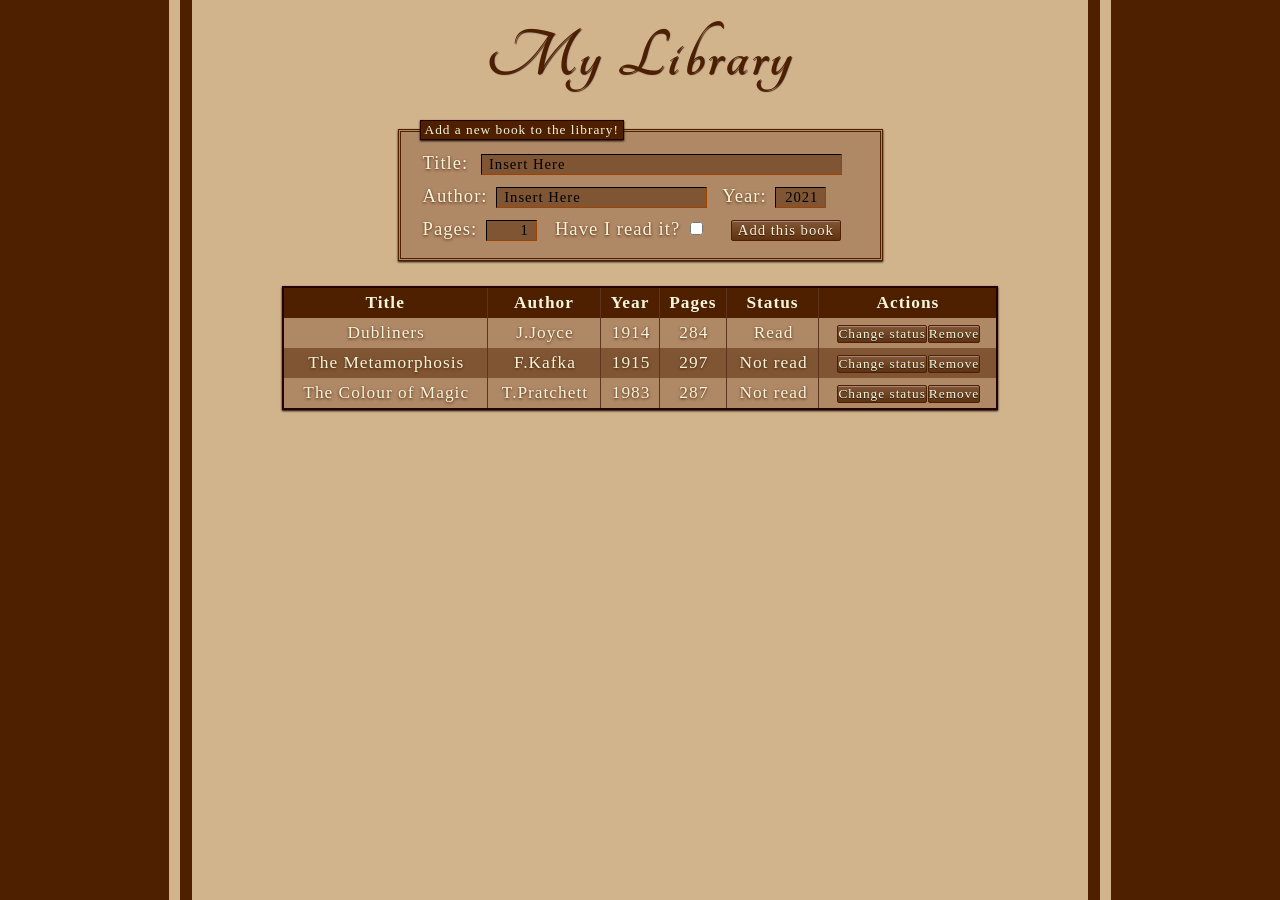
<file: index.html>
<!DOCTYPE html>
<html lang="en">

<head>
<meta charset="utf-8" />
<title>My Library</title>
<meta name="generator" content="Geany 1.35" />
<link rel="stylesheet" href="mylibrary.css">
</head>

<body>
	<div id="container">
		<h1>My Library</h1>
		<fieldset>
			<legend>Add a new book to the library!</legend>
				<form>
					<label for="Title">Title: </label><input type="text" id="title" name="Title" placeholder="Insert Here" required="required"><br>
					<label for="Author">Author: </label><input type="text" id="author" name="Author" placeholder="Insert Here" required="required">
					<label for="Year">Year: </label><input type="number" id="year" name="Year" placeholder="2021" maxlength="4" max="2021"required="required"><br>
					<label for="Pages">Pages: </label><input type="number" id="pages" name="Pages" minlength="1" maxlength="6" placeholder="1" required="required">
					<label for="Read">Have I read it? </label><input type="checkbox" id="read" name="Read" value="read">
					<input type="button" id= "addButton" value="Add this book">
				</form> 
		</fieldset>
		<table id="table">
			<tr>
				<th>Title</th>
				<th>Author</th>
				<th>Year</th>
				<th>Pages</th>
				<th>Status</th>
				<th>Actions</th>
			</tr>
		</table>
	</div>
	<script src="mylibrary.js"></script>
</body>

</html>
</file>
<file: mylibrary.css>
@import url('https://fonts.googleapis.com/css2?family=Tangerine:wght@700&display=swap');

body {
	background-color: #4e2000;
	margin: 0;
}

div#container {
	border-style: none double;
	border-width: 0 35px;
	border-color: #4e2000;
}

#container {
	background-color: tan;
	font-family: serif;
	letter-spacing: 1px;
	margin: 0 auto;
	height: 100vh;
	width: 70%;
}

h1 {
	color: #4e2000;
	font-family: "Tangerine", cursive;
	font-size: 70px;
	letter-spacing: 3px;
	padding-top: 20px;
	margin-top: 0;
	margin-bottom: 10px;
	text-align: center;
	text-shadow: 1px 1px 1px #38180F;
}

/* FORM */

fieldset {
	background-color: #af8866;
	border: 3px double #4e2000;
	box-shadow: 0px 1px 2px rgba(0,0,0,1);
	max-width: 455px;
	margin: 0 auto;
	margin-top: 25px;
	margin-bottom: 25px;
}

legend {
	background-color: #4e2000;
	border: 1px solid #240000;
	box-shadow: 0px 1px 2px rgba(0,0,0,1);
	color: beige;
	margin-bottom: 3px;
	margin-left: 7px;
	padding: 1px 4px;
	font-size: 10pt;
}

input {
	background-color: #7f5533;
	border: 1px inset #4e2000;
	font-family: serif;
	font-size: 11pt;
	letter-spacing: 1px;
	margin-top: 5px;
}

#title, #author {
	padding-left: 7px;
}

#title {
	width: 350px;
	margin-bottom: 7px;
	margin-left: 7px;
}

#author {
	margin-bottom: 7px;
	margin-left: 3px;
	width: 200px;
}

#year, #pages {
	max-width: 40px;
	padding-right: 7px;
	text-align: right;
}

#year {
	margin-left: 3px;
}

#pages {
	margin-bottom: 7px;
	margin-left: 3px;
	margin-right: 3px;
}

label {
	color: beige;
	font-size: 14pt;
	margin-left: 10px;
	text-shadow: 0px 1px 3px #4e2000;
}

#addButton {
	box-shadow:inset 0px 1px 0px 0px #a6827e;
	background:linear-gradient(to bottom, #7f5533 5%, #5f3211 100%);
	border-radius: 2px;
	border:1px solid #4e2000;
	background-color: #7f5533;
	color: beige;
	letter-spacing: 1px;
	margin-left: 20px;
	text-shadow:0px 1px 0px #3d1000;
}

/* TABLE */

table {
	color: beige;
	border: 2px solid #240000;
	border-collapse: collapse;
	box-shadow: 0px 1px 2px rgba(0,0,0,1);
	font-size: 13pt;
	margin: 5px auto;
	width: 80%;
	text-shadow: 0px 1px 3px #4e2000;
}

tr:nth-child(even) {
	background-color: #af8866;
}

tr:nth-child(odd) {
	background-color: #7f5533;
}

th {
	background-color: #4e2000;
	font-weight: bold;
}

th, td {
	border-left: 1px solid #5e3322;
	padding: 5px;
}

td {
	padding-left: 7px;
	text-align: center;
}

.changeStatus, .remove {
	box-shadow:inset 0px 1px 0px 0px #a6827e;
	background:linear-gradient(to bottom, #7f5533 5%, #5f3211 100%);
	border-radius: 2px;
	border:1px solid #4e2000;
	background-color: #7f5533;
	color: beige;
	font-family: "Goudy Bookletter 1911", serif;
	font-size: 10pt;
	letter-spacing: 1px;
	padding: 0;
	text-shadow:0px 1px 0px #222;
}

.changeStatus {
	margin-right: 1px;
}

/* REMOVING NUMBER INPUT SCROLLBAR */

input::-webkit-outer-spin-button,
input::-webkit-inner-spin-button {
  -webkit-appearance: none;
  margin: 0;
}

input[type=number] {
  -moz-appearance: textfield;
}

/* FIXING PLACEHOLDER TEXT */

::placeholder { /* Chrome, Firefox, Opera, Safari 10.1+ */
  color: black;
  opacity: 1; /* Firefox */
}

:-ms-input-placeholder {
  color: black;
}

::-ms-input-placeholder {
  color: black;
}
</file>
